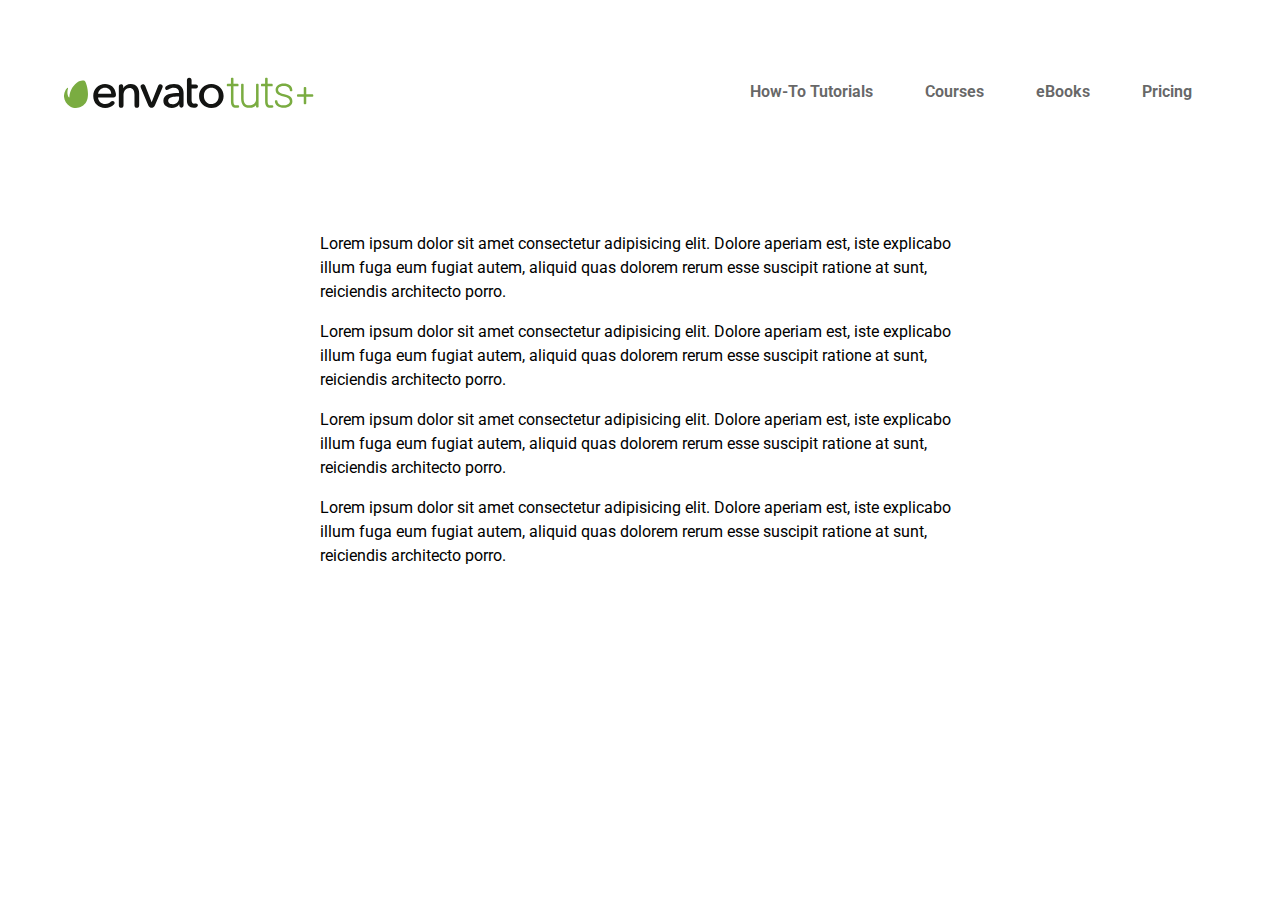
<file: pattern 1/index.html>
<!doctype html>

<html lang="en">
<head>
    <meta charset="utf-8">
    <meta http-equiv="x-ua-compatible" content="ie=edge">

    <title>Practical CSS: Desktop to mobile navigation patterns - Pattern 1</title>
    <meta name="viewport" content="width=device-width, initial-scale=1">

    <link href="https://fonts.googleapis.com/css?family=Roboto:400,700" rel="stylesheet">
    <link rel="stylesheet" href="css/styles.css">
</head>

<body>
    <header class="navbar">
        <a href="index.html" class="logo"><img src="img/logo-tutsplus.svg" alt="Logo Envato Tuts+"></a>

        <nav class="menu">
            <ul>
                <li><a href="#">How-To Tutorials</a></li>
                <li><a href="#">Courses</a></li>
                <li><a href="#">eBooks</a></li>
                <li><a href="#">Pricing</a></li>
            </ul>
        </nav>

        <a href="#" class="menu-button">
            <span></span>
            <span></span>
            <span></span>
            <span></span>
        </a>
    </header>

    <div class="mobile-menu-container">
        <nav>
            <ul>
                <li><a href="#">How-To Tutorials</a></li>
                <li><a href="#">Courses</a></li>
                <li><a href="#">eBooks</a></li>
                <li><a href="#">Pricing</a></li>
            </ul>
        </nav>
    </div>

    <main>
        <div class="content">
            <p>Lorem ipsum dolor sit amet consectetur adipisicing elit. Dolore aperiam est, iste explicabo illum fuga eum fugiat autem, aliquid quas dolorem rerum esse suscipit ratione at sunt, reiciendis architecto porro.</p>
            <p>Lorem ipsum dolor sit amet consectetur adipisicing elit. Dolore aperiam est, iste explicabo illum fuga eum fugiat autem, aliquid quas dolorem rerum esse suscipit ratione at sunt, reiciendis architecto porro.</p>
            <p>Lorem ipsum dolor sit amet consectetur adipisicing elit. Dolore aperiam est, iste explicabo illum fuga eum fugiat autem, aliquid quas dolorem rerum esse suscipit ratione at sunt, reiciendis architecto porro.</p>
            <p>Lorem ipsum dolor sit amet consectetur adipisicing elit. Dolore aperiam est, iste explicabo illum fuga eum fugiat autem, aliquid quas dolorem rerum esse suscipit ratione at sunt, reiciendis architecto porro.</p>
        </div>
    </main>

    <script src="../bower_components/jquery/dist/jquery.min.js"></script>
    <script src="js/app.js"></script>
</body>
</html>
</file>
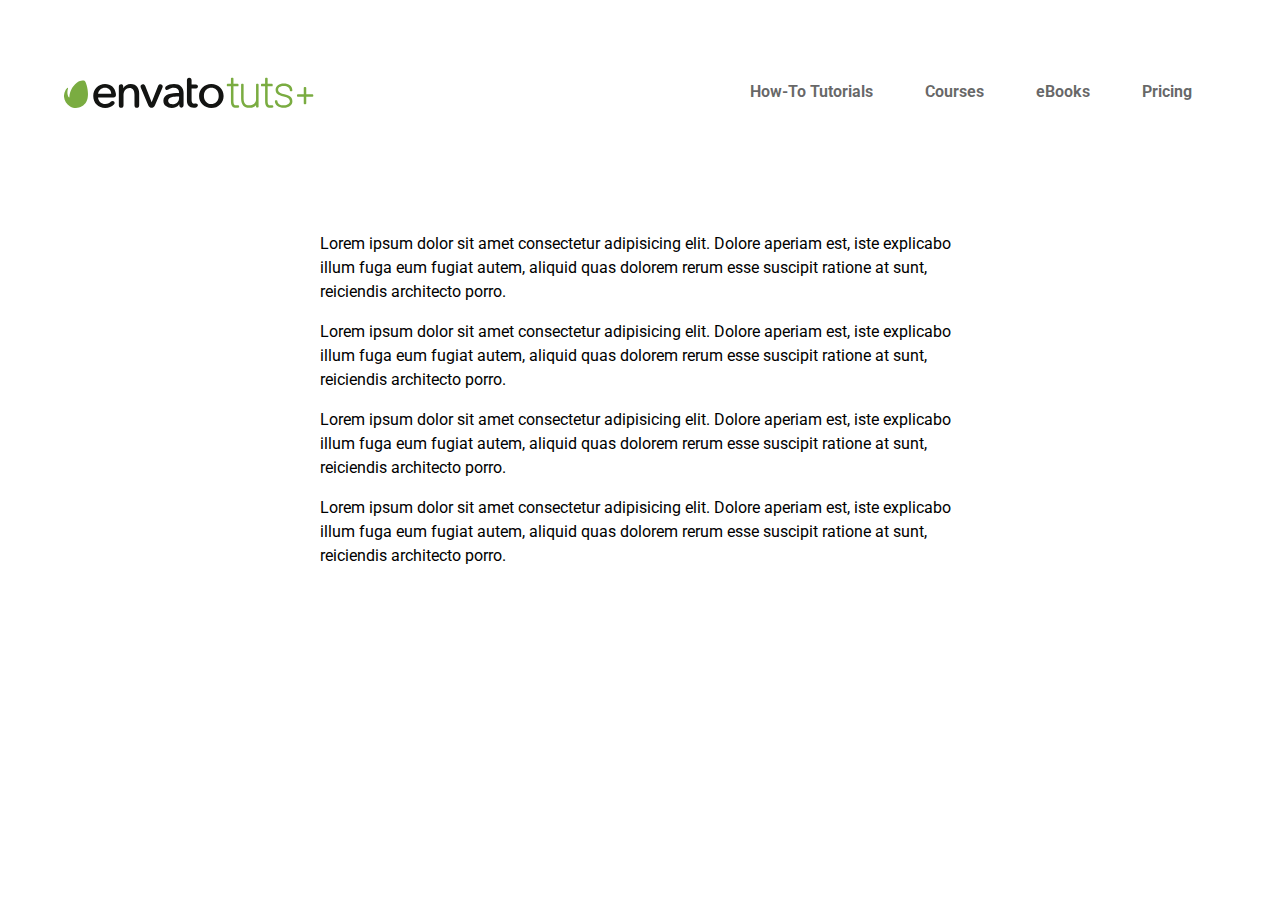
<file: pattern 2/index.html>
<!doctype html>

<html lang="en">
<head>
    <meta charset="utf-8">
    <meta http-equiv="x-ua-compatible" content="ie=edge">

    <title>Practical CSS: Desktop to mobile navigation patterns - Pattern 2</title>
    <meta name="viewport" content="width=device-width, initial-scale=1">

    <link href="https://fonts.googleapis.com/css?family=Roboto:400,700" rel="stylesheet">
    <link rel="stylesheet" href="css/styles.css">
</head>

<body>
    <header class="navbar">
        <a href="index.html" class="logo"><img src="img/logo-tutsplus.svg" alt="Logo Envato Tuts+"></a>

        <nav class="menu">
            <ul>
                <li><a href="#">How-To Tutorials</a></li>
                <li><a href="#">Courses</a></li>
                <li><a href="#">eBooks</a></li>
                <li><a href="#">Pricing</a></li>
            </ul>
        </nav>

        <a href="#" class="menu-button">
            <span></span>
            <span></span>
            <span></span>
            <span></span>
        </a>
    </header>

    <div class="overlay-navigation">
         <a href="#" class="menu-button in-overlay active">
            <span></span>
            <span></span>
            <span></span>
            <span></span>
        </a>

        <nav>
            <ul>
                <li><a href="#">How-To Tutorials</a></li>
                <li><a href="#">Courses</a></li>
                <li><a href="#">eBooks</a></li>
                <li><a href="#">Pricing</a></li>
            </ul>
        </nav>
    </div>

    <main>
        <div class="content">
            <p>Lorem ipsum dolor sit amet consectetur adipisicing elit. Dolore aperiam est, iste explicabo illum fuga eum fugiat autem, aliquid quas dolorem rerum esse suscipit ratione at sunt, reiciendis architecto porro.</p>
            <p>Lorem ipsum dolor sit amet consectetur adipisicing elit. Dolore aperiam est, iste explicabo illum fuga eum fugiat autem, aliquid quas dolorem rerum esse suscipit ratione at sunt, reiciendis architecto porro.</p>
            <p>Lorem ipsum dolor sit amet consectetur adipisicing elit. Dolore aperiam est, iste explicabo illum fuga eum fugiat autem, aliquid quas dolorem rerum esse suscipit ratione at sunt, reiciendis architecto porro.</p>
            <p>Lorem ipsum dolor sit amet consectetur adipisicing elit. Dolore aperiam est, iste explicabo illum fuga eum fugiat autem, aliquid quas dolorem rerum esse suscipit ratione at sunt, reiciendis architecto porro.</p>
        </div>
    </main>

    <script src="../bower_components/jquery/dist/jquery.min.js"></script>
    <script src="js/app.js"></script>
</body>
</html>
</file>
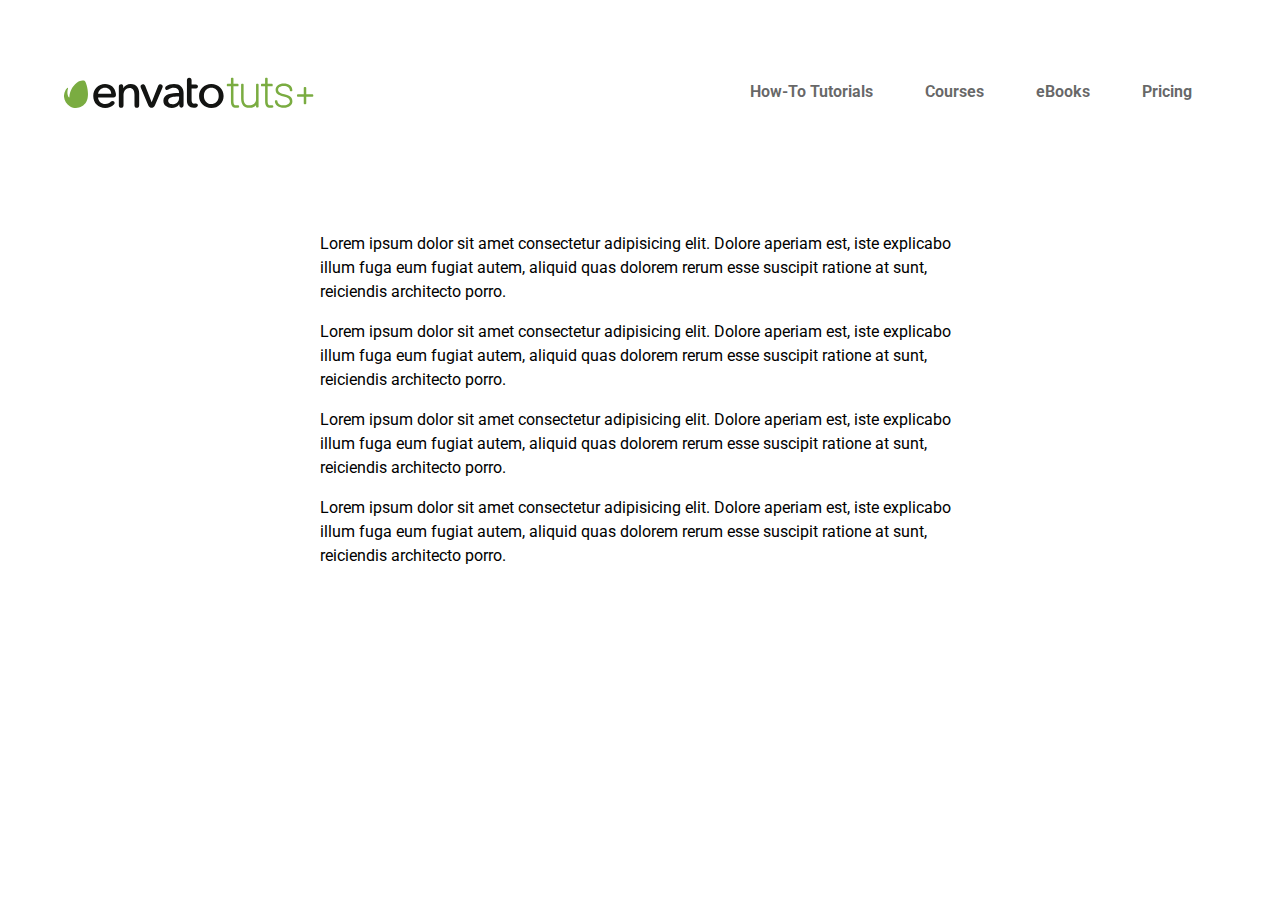
<file: pattern 3/index.html>
<!doctype html>

<html lang="en">
<head>
    <meta charset="utf-8">
    <meta http-equiv="x-ua-compatible" content="ie=edge">

    <title>Practical CSS: Desktop to mobile navigation patterns - Pattern 3</title>
    <meta name="viewport" content="width=device-width, initial-scale=1">

    <link href="https://fonts.googleapis.com/css?family=Roboto:400,700" rel="stylesheet">
    <link rel="stylesheet" href="css/styles.css">
</head>

<body>
    <header class="navbar">
        <a href="index.html" class="logo"><img src="img/logo-tutsplus.svg" alt="Logo Envato Tuts+"></a>

        <nav class="menu">
            <ul>
                <li><a href="#">How-To Tutorials</a></li>
                <li><a href="#">Courses</a></li>
                <li><a href="#">eBooks</a></li>
                <li><a href="#">Pricing</a></li>
            </ul>
        </nav>

        <a href="#" class="menu-button">
            <span></span>
            <span></span>
            <span></span>
            <span></span>
        </a>
    </header>

    <div class="mobile-menu">
         <a href="#" class="menu-button in-mobile active">
            <span></span>
            <span></span>
            <span></span>
            <span></span>
        </a>

        <h6>Categories</h6>

        <nav>
            <ul>
                <li><a href="#">Design & Illustration</a></li>
                <li><a href="#">Code</a></li>
                <li><a href="#">Web Design</a></li>
                <li><a href="#">Photo & Video</a></li>
                <li><a href="#">Business</a></li>
                <li><a href="#">Music & Audio</a></li>
                <li><a href="#">3D & Motion Graphics</a></li>
            </ul>
        </nav>

        <hr>

        <h6>Main Navigation</h6>

        <nav>
            <ul>
                <li><a href="#">How-To Tutorials</a></li>
                <li><a href="#">Courses</a></li>
                <li><a href="#">eBooks</a></li>
                <li><a href="#">Pricing</a></li>
            </ul>
        </nav>
    </div>

    <main>
        <div class="content">
            <p>Lorem ipsum dolor sit amet consectetur adipisicing elit. Dolore aperiam est, iste explicabo illum fuga eum fugiat autem, aliquid quas dolorem rerum esse suscipit ratione at sunt, reiciendis architecto porro.</p>
            <p>Lorem ipsum dolor sit amet consectetur adipisicing elit. Dolore aperiam est, iste explicabo illum fuga eum fugiat autem, aliquid quas dolorem rerum esse suscipit ratione at sunt, reiciendis architecto porro.</p>
            <p>Lorem ipsum dolor sit amet consectetur adipisicing elit. Dolore aperiam est, iste explicabo illum fuga eum fugiat autem, aliquid quas dolorem rerum esse suscipit ratione at sunt, reiciendis architecto porro.</p>
            <p>Lorem ipsum dolor sit amet consectetur adipisicing elit. Dolore aperiam est, iste explicabo illum fuga eum fugiat autem, aliquid quas dolorem rerum esse suscipit ratione at sunt, reiciendis architecto porro.</p>
        </div>
    </main>

    <script src="../bower_components/jquery/dist/jquery.min.js"></script>
    <script src="js/app.js"></script>
</body>
</html>
</file>
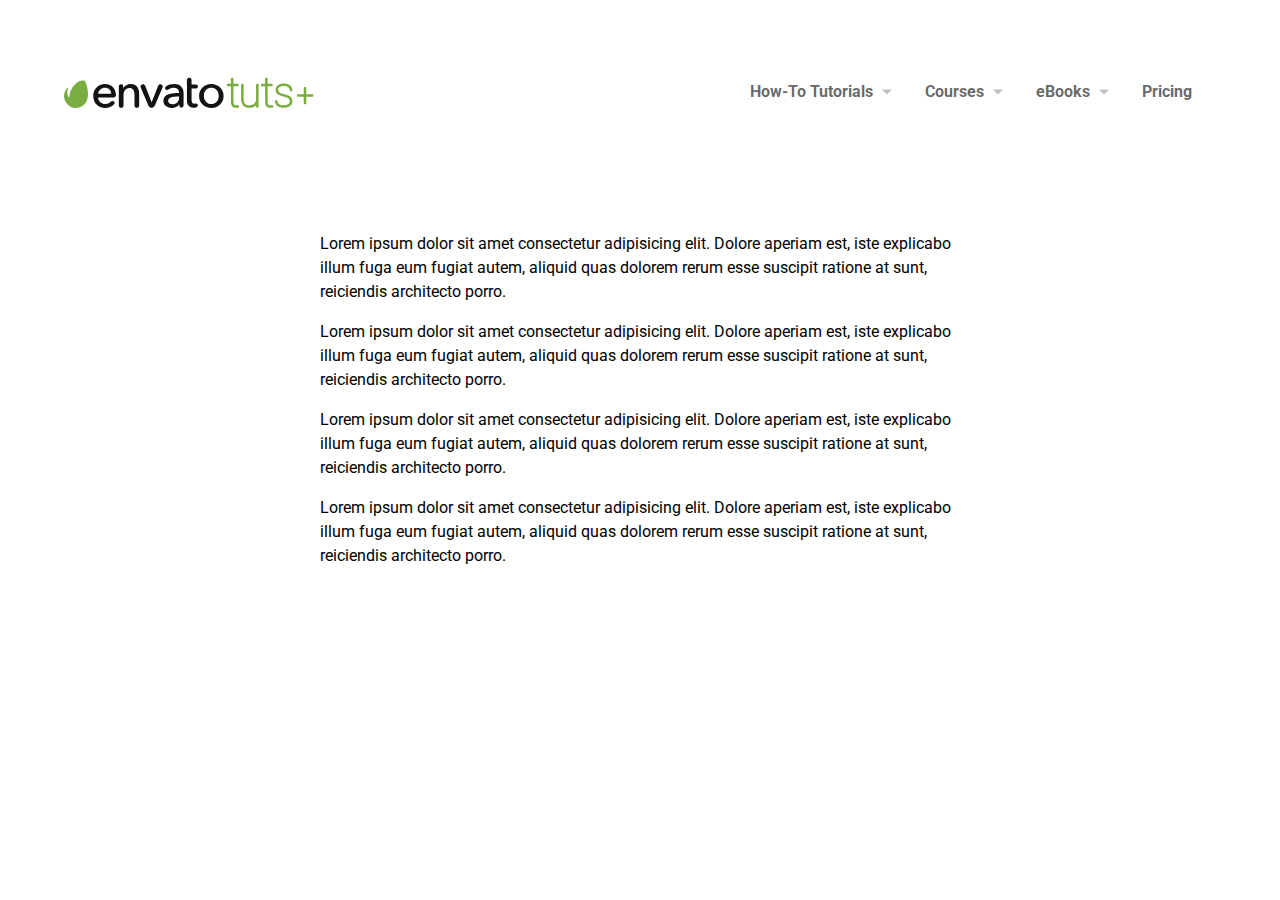
<file: pattern 4/index.html>
<!doctype html>

<html lang="en">
<head>
    <meta charset="utf-8">
    <meta http-equiv="x-ua-compatible" content="ie=edge">

    <title>Practical CSS: Desktop to mobile navigation patterns - Pattern 4</title>
    <meta name="viewport" content="width=device-width, initial-scale=1">

    <link href="https://fonts.googleapis.com/css?family=Roboto:400,700" rel="stylesheet">
    <link rel="stylesheet" href="css/styles.css">
</head>

<body>
    <header class="navbar">
        <a href="index.html" class="logo"><img src="img/logo-tutsplus.svg" alt="Logo Envato Tuts+"></a>

        <nav class="menu">
            <ul>
                <li class="has-submenu">
                    <a href="#">How-To Tutorials</a>
                    <ul>
                        <li class="has-submenu">
                            <a href="#">Design & Illustration</a>
                            <ul>
                                <li><a href="#">Adobe Photoshop</a></li>
                                <li><a href="#">Adobe Illustrator</a></li>
                                <li><a href="#">Inspiration</a></li>
                            </ul>
                        </li>
                        <li class="has-submenu">
                            <a href="#">Code</a>
                            <ul>
                                <li><a href="#">Web Development</a></li>
                                <li><a href="#">WordPress</a></li>
                                <li><a href="#">JavaScript</a></li>
                                <li><a href="#">CMS</a></li>
                            </ul>
                        </li>
                        <li class="has-submenu">
                            <a href="#">Web Design</a>
                            <ul>
                                <li><a href="#">CSS</a></li>
                                <li><a href="#">HTML</a></li>
                                <li><a href="#">Adobe Photoshop</a></li>
                                <li><a href="#">JavaScript</a></li>
                            </ul>
                        </li>
                        <li class="has-submenu">
                            <a href="#">Photo & Video</a>
                            <ul>
                                <li><a href="#">Shooting</a></li>
                                <li><a href="#">Post-Processing</a></li>
                                <li><a href="#">Photo Critique</a></li>
                                <li><a href="#">How-To</a></li>
                                <li><a href="#">Lighting</a></li>
                            </ul>
                        </li>
                    </ul>
                </li>
                <li class="has-submenu">
                    <a href="#">Courses</a>
                    <ul>
                        <li><a href="#">Design & Illustration</a></li>
                        <li><a href="#">Code</a></li>
                        <li><a href="#">Web Design</a></li>
                        <li><a href="#">Photo & Video</a></li>
                        <li><a href="#">Business</a></li>
                        <li><a href="#">Music & Audio</a></li>
                    </ul>
                </li>
                <li class="has-submenu">
                    <a href="#">eBooks</a>
                    <ul>
                        <li><a href="#">Design & Illustration</a></li>
                        <li><a href="#">Code</a></li>
                        <li><a href="#">Web Design</a></li>
                        <li><a href="#">Photo & Video</a></li>
                        <li><a href="#">Business</a></li>
                        <li><a href="#">Music & Audio</a></li>
                    </ul>
                </li>
                <li><a href="#">Pricing</a></li>
            </ul>
        </nav>

        <a href="#" class="menu-button">
            <span></span>
            <span></span>
            <span></span>
            <span></span>
        </a>
    </header>

    <div class="dark-overlay"></div>

    <div class="mobile-menu">
         <a href="#" class="menu-button in-mobile active">
            <span></span>
            <span></span>
            <span></span>
            <span></span>
        </a>

        <nav class="mobile-navigation">
            <ul>
                <li class="has-submenu">
                    <a href="#">How-To Tutorials</a>
                    <ul>
                        <li class="has-submenu">
                            <a href="#">Design & Illustration</a>
                            <ul>
                                <li><a href="#">Adobe Photoshop</a></li>
                                <li><a href="#">Adobe Illustrator</a></li>
                                <li><a href="#">Inspiration</a></li>
                            </ul>
                        </li>
                        <li class="has-submenu">
                            <a href="#">Code</a>
                            <ul>
                                <li><a href="#">Web Development</a></li>
                                <li><a href="#">WordPress</a></li>
                                <li><a href="#">JavaScript</a></li>
                                <li><a href="#">CMS</a></li>
                            </ul>
                        </li>
                        <li class="has-submenu">
                            <a href="#">Web Design</a>
                            <ul>
                                <li><a href="#">CSS</a></li>
                                <li><a href="#">HTML</a></li>
                                <li><a href="#">Adobe Photoshop</a></li>
                                <li><a href="#">JavaScript</a></li>
                            </ul>
                        </li>
                        <li class="has-submenu">
                            <a href="#">Photo & Video</a>
                            <ul>
                                <li><a href="#">Shooting</a></li>
                                <li><a href="#">Post-Processing</a></li>
                                <li><a href="#">Photo Critique</a></li>
                                <li><a href="#">How-To</a></li>
                                <li><a href="#">Lighting</a></li>
                            </ul>
                        </li>
                    </ul>
                </li>
                <li class="has-submenu">
                    <a href="#">Courses</a>
                    <ul>
                        <li><a href="#">Design & Illustration</a></li>
                        <li><a href="#">Code</a></li>
                        <li><a href="#">Web Design</a></li>
                        <li><a href="#">Photo & Video</a></li>
                        <li><a href="#">Business</a></li>
                        <li><a href="#">Music & Audio</a></li>
                    </ul>
                </li>
                <li class="has-submenu">
                    <a href="#">eBooks</a>
                    <ul>
                        <li><a href="#">Design & Illustration</a></li>
                        <li><a href="#">Code</a></li>
                        <li><a href="#">Web Design</a></li>
                        <li><a href="#">Photo & Video</a></li>
                        <li><a href="#">Business</a></li>
                        <li><a href="#">Music & Audio</a></li>
                    </ul>
                </li>
                <li><a href="#">Pricing</a></li>
            </ul>
        </nav>
    </div>

    <main>
        <div class="content">
            <p>Lorem ipsum dolor sit amet consectetur adipisicing elit. Dolore aperiam est, iste explicabo illum fuga eum fugiat autem, aliquid quas dolorem rerum esse suscipit ratione at sunt, reiciendis architecto porro.</p>
            <p>Lorem ipsum dolor sit amet consectetur adipisicing elit. Dolore aperiam est, iste explicabo illum fuga eum fugiat autem, aliquid quas dolorem rerum esse suscipit ratione at sunt, reiciendis architecto porro.</p>
            <p>Lorem ipsum dolor sit amet consectetur adipisicing elit. Dolore aperiam est, iste explicabo illum fuga eum fugiat autem, aliquid quas dolorem rerum esse suscipit ratione at sunt, reiciendis architecto porro.</p>
            <p>Lorem ipsum dolor sit amet consectetur adipisicing elit. Dolore aperiam est, iste explicabo illum fuga eum fugiat autem, aliquid quas dolorem rerum esse suscipit ratione at sunt, reiciendis architecto porro.</p>
        </div>
    </main>

    <script src="../bower_components/jquery/dist/jquery.min.js"></script>
    <script src="js/app.js"></script>
</body>
</html>
</file>
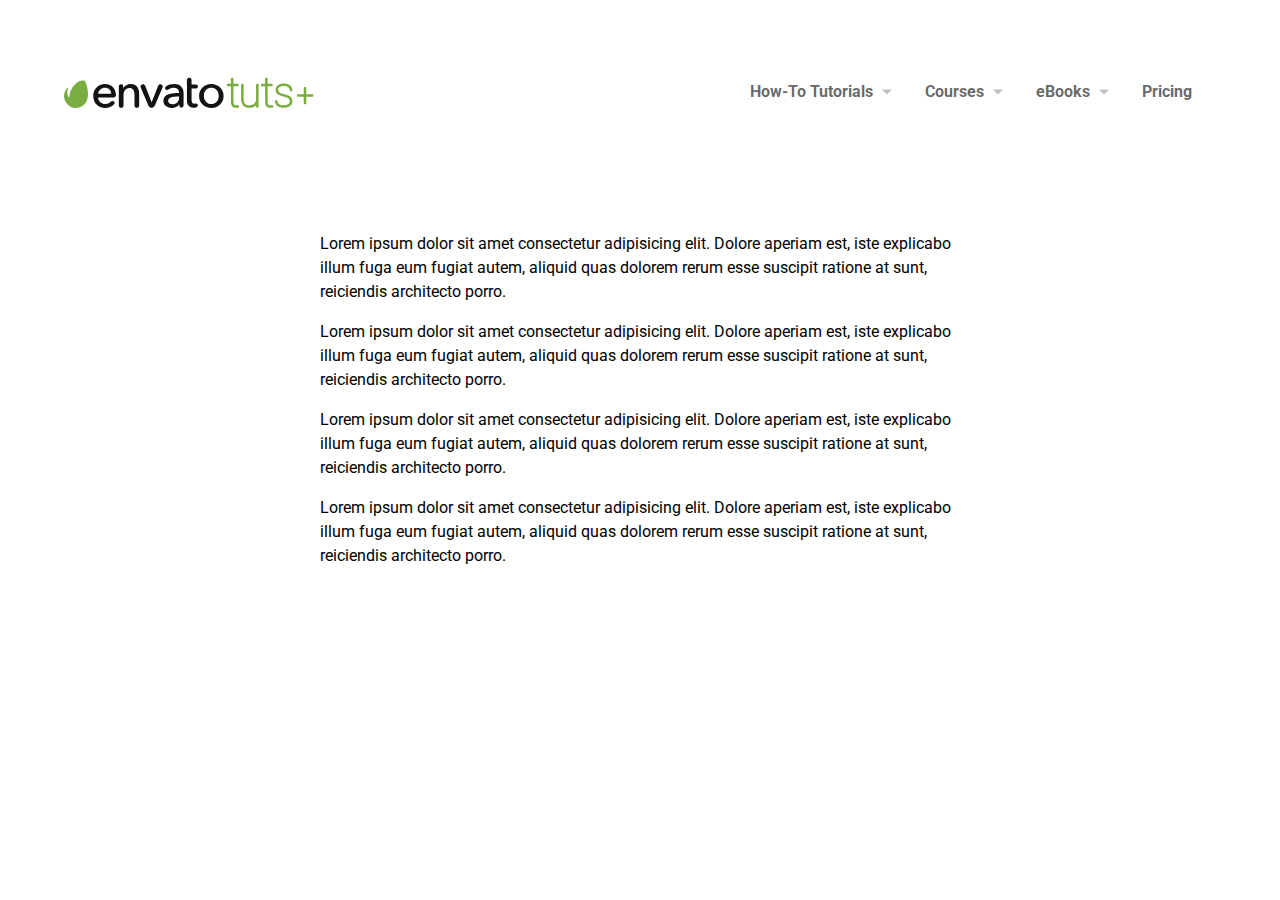
<file: pattern 5/index.html>
<!doctype html>

<html lang="en">
<head>
    <meta charset="utf-8">
    <meta http-equiv="x-ua-compatible" content="ie=edge">

    <title>Practical CSS: Desktop to mobile navigation patterns - Pattern 5</title>
    <meta name="viewport" content="width=device-width, initial-scale=1">

    <link href="https://fonts.googleapis.com/css?family=Roboto:400,700" rel="stylesheet">
    <link rel="stylesheet" href="css/styles.css">
</head>

<body>
    <div class="offcanvas">
        <a href="#" class="menu-button in-mobile active">
            <span></span>
            <span></span>
            <span></span>
            <span></span>
        </a>

        <nav>
            <ul>
                <li class="has-submenu">
                    <a href="#">How-To Tutorials</a>
                    <ul>
                        <li class="has-submenu">
                            <a href="#">Design & Illustration</a>
                            <ul>
                                <li><a href="#">Adobe Photoshop</a></li>
                                <li><a href="#">Adobe Illustrator</a></li>
                                <li><a href="#">Inspiration</a></li>
                            </ul>
                        </li>
                        <li class="has-submenu">
                            <a href="#">Code</a>
                            <ul>
                                <li><a href="#">Web Development</a></li>
                                <li><a href="#">WordPress</a></li>
                                <li><a href="#">JavaScript</a></li>
                                <li><a href="#">CMS</a></li>
                            </ul>
                        </li>
                        <li class="has-submenu">
                            <a href="#">Web Design</a>
                            <ul>
                                <li><a href="#">CSS</a></li>
                                <li><a href="#">HTML</a></li>
                                <li><a href="#">Adobe Photoshop</a></li>
                                <li><a href="#">JavaScript</a></li>
                            </ul>
                        </li>
                        <li class="has-submenu">
                            <a href="#">Photo & Video</a>
                            <ul>
                                <li><a href="#">Shooting</a></li>
                                <li><a href="#">Post-Processing</a></li>
                                <li><a href="#">Photo Critique</a></li>
                                <li><a href="#">How-To</a></li>
                                <li><a href="#">Lighting</a></li>
                            </ul>
                        </li>
                    </ul>
                </li>
                <li class="has-submenu">
                    <a href="#">Courses</a>
                    <ul>
                        <li><a href="#">Design & Illustration</a></li>
                        <li><a href="#">Code</a></li>
                        <li><a href="#">Web Design</a></li>
                        <li><a href="#">Photo & Video</a></li>
                        <li><a href="#">Business</a></li>
                        <li><a href="#">Music & Audio</a></li>
                    </ul>
                </li>
                <li class="has-submenu">
                    <a href="#">eBooks</a>
                    <ul>
                        <li><a href="#">Design & Illustration</a></li>
                        <li><a href="#">Code</a></li>
                        <li><a href="#">Web Design</a></li>
                        <li><a href="#">Photo & Video</a></li>
                        <li><a href="#">Business</a></li>
                        <li><a href="#">Music & Audio</a></li>
                    </ul>
                </li>
                <li><a href="#">Pricing</a></li>
            </ul>
        </nav>
    </div> <!-- end .offcanvas -->

    <div class="main-content">
        <header class="navbar">
            <a href="#" class="menu-button">
                <span></span>
                <span></span>
                <span></span>
                <span></span>
            </a>

            <a href="index.html" class="logo"><img src="img/logo-tutsplus.svg" alt="Logo Envato Tuts+"></a>

            <nav class="menu">
                <ul>
                    <li class="has-submenu">
                        <a href="#">How-To Tutorials</a>
                        <ul>
                            <li class="has-submenu">
                                <a href="#">Design & Illustration</a>
                                <ul>
                                    <li><a href="#">Adobe Photoshop</a></li>
                                    <li><a href="#">Adobe Illustrator</a></li>
                                    <li><a href="#">Inspiration</a></li>
                                </ul>
                            </li>
                            <li class="has-submenu">
                                <a href="#">Code</a>
                                <ul>
                                    <li><a href="#">Web Development</a></li>
                                    <li><a href="#">WordPress</a></li>
                                    <li><a href="#">JavaScript</a></li>
                                    <li><a href="#">CMS</a></li>
                                </ul>
                            </li>
                            <li class="has-submenu">
                                <a href="#">Web Design</a>
                                <ul>
                                    <li><a href="#">CSS</a></li>
                                    <li><a href="#">HTML</a></li>
                                    <li><a href="#">Adobe Photoshop</a></li>
                                    <li><a href="#">JavaScript</a></li>
                                </ul>
                            </li>
                            <li class="has-submenu">
                                <a href="#">Photo & Video</a>
                                <ul>
                                    <li><a href="#">Shooting</a></li>
                                    <li><a href="#">Post-Processing</a></li>
                                    <li><a href="#">Photo Critique</a></li>
                                    <li><a href="#">How-To</a></li>
                                    <li><a href="#">Lighting</a></li>
                                </ul>
                            </li>
                        </ul>
                    </li>
                    <li class="has-submenu">
                        <a href="#">Courses</a>
                        <ul>
                            <li><a href="#">Design & Illustration</a></li>
                            <li><a href="#">Code</a></li>
                            <li><a href="#">Web Design</a></li>
                            <li><a href="#">Photo & Video</a></li>
                            <li><a href="#">Business</a></li>
                            <li><a href="#">Music & Audio</a></li>
                        </ul>
                    </li>
                    <li class="has-submenu">
                        <a href="#">eBooks</a>
                        <ul>
                            <li><a href="#">Design & Illustration</a></li>
                            <li><a href="#">Code</a></li>
                            <li><a href="#">Web Design</a></li>
                            <li><a href="#">Photo & Video</a></li>
                            <li><a href="#">Business</a></li>
                            <li><a href="#">Music & Audio</a></li>
                        </ul>
                    </li>
                    <li><a href="#">Pricing</a></li>
                </ul>
            </nav>
        </header>

        <div class="dark-overlay"></div>

        <main>
            <div class="content">
                <p>Lorem ipsum dolor sit amet consectetur adipisicing elit. Dolore aperiam est, iste explicabo illum fuga eum fugiat autem, aliquid quas dolorem rerum esse suscipit ratione at sunt, reiciendis architecto porro.</p>
                <p>Lorem ipsum dolor sit amet consectetur adipisicing elit. Dolore aperiam est, iste explicabo illum fuga eum fugiat autem, aliquid quas dolorem rerum esse suscipit ratione at sunt, reiciendis architecto porro.</p>
                <p>Lorem ipsum dolor sit amet consectetur adipisicing elit. Dolore aperiam est, iste explicabo illum fuga eum fugiat autem, aliquid quas dolorem rerum esse suscipit ratione at sunt, reiciendis architecto porro.</p>
                <p>Lorem ipsum dolor sit amet consectetur adipisicing elit. Dolore aperiam est, iste explicabo illum fuga eum fugiat autem, aliquid quas dolorem rerum esse suscipit ratione at sunt, reiciendis architecto porro.</p>
            </div>
        </main>
    </div> <!-- end .main-content -->

    <script src="../bower_components/jquery/dist/jquery.min.js"></script>
    <script src="js/app.js"></script>
</body>
</html>
</file>
<file: pattern 1/css/styles.css>
/** ---------------------------------------------------------------------------
 * Reset.
 * ------------------------------------------------------------------------- */

* {
    box-sizing: border-box;
}

body {
    margin: 0;
    padding: 0;
    font: 16px/1.5 'Roboto', Arial, sans-serif;
}





/** ---------------------------------------------------------------------------
 * Navbar.
 * ------------------------------------------------------------------------- */

.navbar {
    padding: 4rem;
    display: flex;
    justify-content: space-between;
    align-items: center;
}

    .navbar a {
        text-decoration: none;
        color: rgba(0, 0, 0, .60);
        transition: color 200ms ease-in;
    }

        .navbar li:hover > a {
            color: rgba(0, 0, 0, .85);
        }

.logo img {
    /* Get rid of the bottom whitespace present on inline elements. */
    display: block;
    max-height: 3.5rem;
}

.menu ul {
    list-style: none;
    padding: 0;
    margin: 0;
}

.menu li {
    position: relative;
}

/* 1st level. */
.menu > ul > li {
    display: inline-block;
}

    .menu > ul > li > a {
        display: inline-block;
        padding: 1rem 1.5rem;
        font-weight: bold;
    }

/* 2nd level. */
.menu li ul {
    opacity: 0;
    visibility: hidden;
    position: absolute;
    top: 100%;
    left: 0;
    width: 15rem;
    padding: 1.5rem 0;
    background: #F3F5F6;
    transition: all 200ms ease;
    z-index: 10000;
    border-radius: 5px;
}
        
    .menu li:hover > ul {
        opacity: 1;
        visibility: visible;
    }

    .menu li ul a {
        display: block;
        padding: 0.5rem 1.5rem;
    }

/* 3rd level. */
.menu li ul li ul {
    top: -1.5rem;
    left: 100%;
    z-index: 9000;
}

/* Drop-down arrows. */
.menu > ul > li.has-submenu:after,
.menu li ul li.has-submenu:after {
    content: "";
    position: absolute;
    top: 50%;
    transform: translateY(-50%);
    width: 0;
    height: 0;
}

/* 1st level arrows. */
.menu > ul > li.has-submenu:after {
    right: 5px;
    border-left: 5px solid transparent;
    border-right: 5px solid transparent;
    border-top: 5px solid rgba(0, 0, 0, .25);
}

/* 2nd level arrows. */
.menu li ul li.has-submenu:after {
    right: 1.5rem;
    border-top: 5px solid transparent;
    border-bottom: 5px solid transparent;
    border-left: 5px solid rgba(0, 0, 0, .25);
}





/** ---------------------------------------------------------------------------
 * Content.
 * ------------------------------------------------------------------------- */

.content {
    width: 50%;
    margin: 0 auto;
    padding: 2rem 0;
}





/** ---------------------------------------------------------------------------
 * Menu button.
 * ------------------------------------------------------------------------- */

.menu-button {
    display: none;
	transition: .3s ease-in-out;
	width: 35px;
	height: 24px;
    position: relative;
}

    .menu-button span {
        position: absolute;
		height: 4px;
		border-radius: 10px;
		width: 100%;
		background-color: #3D4146;
		top: 0;
		transition: transform .2s ease-in-out, opacity .2s ease-in-out;        
    }

        .menu-button span:nth-child(1) {
			top: 0px;
		}

		.menu-button span:nth-child(2),
		.menu-button span:nth-child(3) {
			top: 10px;
		}

		.menu-button span:nth-child(4) {
			top: 20px;
		}

            .menu-button.active span:nth-child(1),
            .menu-button.active span:nth-child(4) {
                opacity: 0;
            }

            .menu-button.active span:nth-child(2) {
                transform: rotate(45deg);
            }

            .menu-button.active span:nth-child(3) {
                transform: rotate(-45deg);
            }





/** ---------------------------------------------------------------------------
 * Desktop to mobile.
 * ------------------------------------------------------------------------- */

/* Mobile menu. */
.mobile-menu-container {
    display: none;
    background-color: #3D4146;
    text-align: center;
}

    .mobile-menu-container ul {
        list-style-type: none;
        padding: 0;
        margin: 0;
    }

    .mobile-menu-container a {
        color: #fff;
        display: block;
        padding: .75rem 0;
        text-decoration: none;
        border-bottom: 1px solid rgba(255, 255, 255, .2);
    }

        .mobile-menu-container a:hover {
            background-color: rgb(46, 49, 53);
        }

@media screen and (max-width: 900px) {
    .menu {
        display: none;
    }

    .menu-button {
        display: inline-block;
    }
}
</file>
<file: pattern 2/css/styles.css>
/** ---------------------------------------------------------------------------
 * Reset.
 * ------------------------------------------------------------------------- */

* {
    box-sizing: border-box;
}

body {
    margin: 0;
    padding: 0;
    font: 16px/1.5 'Roboto', Arial, sans-serif;
}





/** ---------------------------------------------------------------------------
 * Navbar.
 * ------------------------------------------------------------------------- */

.navbar {
    padding: 4rem;
    display: flex;
    justify-content: space-between;
    align-items: center;
}

    .navbar a {
        text-decoration: none;
        color: rgba(0, 0, 0, .60);
        transition: color 200ms ease-in;
    }

        .navbar li:hover > a {
            color: rgba(0, 0, 0, .85);
        }

.logo img {
    /* Get rid of the bottom whitespace present on inline elements. */
    display: block;
    max-height: 3.5rem;
}

.menu ul {
    list-style: none;
    padding: 0;
    margin: 0;
}

.menu li {
    position: relative;
}

/* 1st level. */
.menu > ul > li {
    display: inline-block;
}

    .menu > ul > li > a {
        display: inline-block;
        padding: 1rem 1.5rem;
        font-weight: bold;
    }

/* 2nd level. */
.menu li ul {
    opacity: 0;
    visibility: hidden;
    position: absolute;
    top: 100%;
    left: 0;
    width: 15rem;
    padding: 1.5rem 0;
    background: #F3F5F6;
    transition: all 200ms ease;
    z-index: 10000;
    border-radius: 5px;
}
        
    .menu li:hover > ul {
        opacity: 1;
        visibility: visible;
    }

    .menu li ul a {
        display: block;
        padding: 0.5rem 1.5rem;
    }

/* 3rd level. */
.menu li ul li ul {
    top: -1.5rem;
    left: 100%;
    z-index: 9000;
}

/* Drop-down arrows. */
.menu > ul > li.has-submenu:after,
.menu li ul li.has-submenu:after {
    content: "";
    position: absolute;
    top: 50%;
    transform: translateY(-50%);
    width: 0;
    height: 0;
}

/* 1st level arrows. */
.menu > ul > li.has-submenu:after {
    right: 5px;
    border-left: 5px solid transparent;
    border-right: 5px solid transparent;
    border-top: 5px solid rgba(0, 0, 0, .25);
}

/* 2nd level arrows. */
.menu li ul li.has-submenu:after {
    right: 1.5rem;
    border-top: 5px solid transparent;
    border-bottom: 5px solid transparent;
    border-left: 5px solid rgba(0, 0, 0, .25);
}





/** ---------------------------------------------------------------------------
 * Content.
 * ------------------------------------------------------------------------- */

.content {
    width: 50%;
    margin: 0 auto;
    padding: 2rem 0;
}





/** ---------------------------------------------------------------------------
 * Menu button.
 * ------------------------------------------------------------------------- */

.menu-button {
    display: none;
	transition: .3s ease-in-out;
	width: 35px;
	height: 24px;
    position: relative;
}

    .menu-button.in-overlay {        
        position: absolute;
        top: 4rem;
        right: 4rem;
    }

    .menu-button span {
        position: absolute;
		height: 4px;
		border-radius: 10px;
		width: 100%;
		background-color: #3D4146;
		top: 0;
		transition: transform .2s ease-in-out, opacity .2s ease-in-out;        
    }

        .menu-button.active span {
            background-color: #fff;
        }

        .menu-button span:nth-child(1) {
			top: 0px;
		}

		.menu-button span:nth-child(2),
		.menu-button span:nth-child(3) {
			top: 10px;
		}

		.menu-button span:nth-child(4) {
			top: 20px;
		}

            .menu-button.active span:nth-child(1),
            .menu-button.active span:nth-child(4) {
                opacity: 0;
            }

            .menu-button.active span:nth-child(2) {
                transform: rotate(45deg);
            }

            .menu-button.active span:nth-child(3) {
                transform: rotate(-45deg);
            }





/** ---------------------------------------------------------------------------
 * Desktop to mobile.
 * ------------------------------------------------------------------------- */

/* Overlay navigation. */
.overlay-navigation {
    display: none;
    background-color: #1288fc;
    text-align: center;

	position: fixed;
	top: 0;
	left: 0;
	width: 100%;
	height: 0%;
	opacity: 0;
	visibility: hidden;
	transition: opacity .3s, visibility .3s, height .3s;
	display: flex;
	align-items: center;
	justify-content: center;
}

    .overlay-navigation.visible {
        opacity: 1;
        visibility: visible;
        height: 100%;
    }


    .overlay-navigation ul {
        list-style-type: none;
        padding: 0;
        margin: 0;
    }

    .overlay-navigation a {
        color: #fff;
        display: block;
        padding: .75rem 0;
        text-decoration: none;
    }

        .overlay-navigation a:hover {
            text-decoration: underline;
        }

@media screen and (max-width: 900px) {
    .menu {
        display: none;
    }

    .menu-button {
        display: inline-block;
    }
}
</file>
<file: pattern 3/css/styles.css>
/** ---------------------------------------------------------------------------
 * Reset.
 * ------------------------------------------------------------------------- */

* {
    box-sizing: border-box;
}

body {
    margin: 0;
    padding: 0;
    font: 16px/1.5 'Roboto', Arial, sans-serif;
}





/** ---------------------------------------------------------------------------
 * Navbar.
 * ------------------------------------------------------------------------- */

.navbar {
    padding: 4rem;
    display: flex;
    justify-content: space-between;
    align-items: center;
}

    .navbar a {
        text-decoration: none;
        color: rgba(0, 0, 0, .60);
        transition: color 200ms ease-in;
    }

        .navbar li:hover > a {
            color: rgba(0, 0, 0, .85);
        }

.logo img {
    /* Get rid of the bottom whitespace present on inline elements. */
    display: block;
    max-height: 3.5rem;
}

.menu ul {
    list-style: none;
    padding: 0;
    margin: 0;
}

.menu li {
    position: relative;
}

/* 1st level. */
.menu > ul > li {
    display: inline-block;
}

    .menu > ul > li > a {
        display: inline-block;
        padding: 1rem 1.5rem;
        font-weight: bold;
    }

/* 2nd level. */
.menu li ul {
    opacity: 0;
    visibility: hidden;
    position: absolute;
    top: 100%;
    left: 0;
    width: 15rem;
    padding: 1.5rem 0;
    background: #F3F5F6;
    transition: all 200ms ease;
    z-index: 10000;
    border-radius: 5px;
}
        
    .menu li:hover > ul {
        opacity: 1;
        visibility: visible;
    }

    .menu li ul a {
        display: block;
        padding: 0.5rem 1.5rem;
    }

/* 3rd level. */
.menu li ul li ul {
    top: -1.5rem;
    left: 100%;
    z-index: 9000;
}

/* Drop-down arrows. */
.menu > ul > li.has-submenu:after,
.menu li ul li.has-submenu:after {
    content: "";
    position: absolute;
    top: 50%;
    transform: translateY(-50%);
    width: 0;
    height: 0;
}

/* 1st level arrows. */
.menu > ul > li.has-submenu:after {
    right: 5px;
    border-left: 5px solid transparent;
    border-right: 5px solid transparent;
    border-top: 5px solid rgba(0, 0, 0, .25);
}

/* 2nd level arrows. */
.menu li ul li.has-submenu:after {
    right: 1.5rem;
    border-top: 5px solid transparent;
    border-bottom: 5px solid transparent;
    border-left: 5px solid rgba(0, 0, 0, .25);
}





/** ---------------------------------------------------------------------------
 * Content.
 * ------------------------------------------------------------------------- */

.content {
    width: 50%;
    margin: 0 auto;
    padding: 2rem 0;
}





/** ---------------------------------------------------------------------------
 * Menu button.
 * ------------------------------------------------------------------------- */

.menu-button {
    display: none;
	transition: .3s ease-in-out;
	width: 35px;
	height: 24px;
    position: relative;
}

    .menu-button.in-mobile {        
        position: absolute;
        top: 2rem;
        right: 2rem;
    }

    .menu-button span {
        position: absolute;
		height: 4px;
		border-radius: 10px;
		width: 100%;
		background-color: #3D4146;
		top: 0;
		transition: transform .2s ease-in-out, opacity .2s ease-in-out;        
    }

        .menu-button span:nth-child(1) {
			top: 0px;
		}

		.menu-button span:nth-child(2),
		.menu-button span:nth-child(3) {
			top: 10px;
		}

		.menu-button span:nth-child(4) {
			top: 20px;
		}

            .menu-button.active span:nth-child(1),
            .menu-button.active span:nth-child(4) {
                opacity: 0;
            }

            .menu-button.active span:nth-child(2) {
                transform: rotate(45deg);
            }

            .menu-button.active span:nth-child(3) {
                transform: rotate(-45deg);
            }





/** ---------------------------------------------------------------------------
 * Desktop to mobile.
 * ------------------------------------------------------------------------- */

/* Mobile menu. */
.mobile-menu {
    background-color: #fff;
    padding: 2rem;
	position: absolute;
	top: 2rem;
	left: 2rem;
	width: calc(100% - 4rem);
	opacity: 0;
	visibility: hidden;
	transition: opacity .3s, visibility .3s;
    z-index: 99999;
    box-shadow: 5px 5px 15px 0  rgba(0, 0, 0, .1);
    border: 1px solid rgba(0, 0, 0, .15);
    border-radius: 10px;
}

    .mobile-menu.visible {
        opacity: 1;
        visibility: visible;
    }


    .mobile-menu ul {
        list-style-type: none;
        padding: 0;
        margin: 0;
        overflow: hidden;
    }

        .mobile-menu ul li {
            float: left;
            width: 45%;
            margin: 0 2.5%;
        }

    .mobile-menu a {
        color: #5067bc;
        text-decoration: none;
        display: block;
        padding: .25rem 0;
    }

        .mobile-menu a:hover {
            color: #3D4146;
        }

/* Typography.  */
h6 {
    text-transform: uppercase;
    letter-spacing: 1px;
    color: rgba(0, 0, 0, .5);
}

hr {
    margin: 2rem 0;
    height: 0;
    border-top: 1px solid rgba(0, 0, 0, .15);
}

@media screen and (max-width: 900px) {
    .menu {
        display: none;
    }

    .menu-button {
        display: inline-block;
    }
}

@media screen and (max-width: 500px) {
    .mobile-menu ul li {
        float: none;
        width: 100%;
        margin: 0;
    }    
}
</file>
<file: pattern 4/css/styles.css>
/** ---------------------------------------------------------------------------
 * Reset.
 * ------------------------------------------------------------------------- */

* {
    box-sizing: border-box;
}

body {
    margin: 0;
    padding: 0;
    font: 16px/1.5 'Roboto', Arial, sans-serif;
}





/** ---------------------------------------------------------------------------
 * Navbar.
 * ------------------------------------------------------------------------- */

.navbar {
    padding: 4rem;
    display: flex;
    justify-content: space-between;
    align-items: center;
}

    .navbar a {
        text-decoration: none;
        color: rgba(0, 0, 0, .60);
        transition: color 200ms ease-in;
    }

        .navbar li:hover > a {
            color: rgba(0, 0, 0, .85);
        }

.logo img {
    /* Get rid of the bottom whitespace present on inline elements. */
    display: block;
    max-height: 3.5rem;
}

.menu ul {
    list-style: none;
    padding: 0;
    margin: 0;
}

.menu li {
    position: relative;
}

/* 1st level. */
.menu > ul > li {
    display: inline-block;
}

    .menu > ul > li > a {
        display: inline-block;
        padding: 1rem 1.5rem;
        font-weight: bold;
    }

/* 2nd level. */
.menu li ul {
    opacity: 0;
    visibility: hidden;
    position: absolute;
    top: 100%;
    left: 0;
    width: 15rem;
    padding: 1.5rem 0;
    background: #F3F5F6;
    transition: all 200ms ease;
    z-index: 10000;
    border-radius: 5px;
}
        
    .menu li:hover > ul {
        opacity: 1;
        visibility: visible;
    }

    .menu li ul a {
        display: block;
        padding: 0.5rem 1.5rem;
    }

/* 3rd level. */
.menu li ul li ul {
    top: -1.5rem;
    left: 100%;
    z-index: 9000;
}

/* Drop-down arrows. */
.menu > ul > li.has-submenu:after,
.menu li ul li.has-submenu:after {
    content: "";
    position: absolute;
    top: 50%;
    transform: translateY(-50%);
    width: 0;
    height: 0;
}

/* 1st level arrows. */
.menu > ul > li.has-submenu:after {
    right: 5px;
    border-left: 5px solid transparent;
    border-right: 5px solid transparent;
    border-top: 5px solid rgba(0, 0, 0, .25);
}

/* 2nd level arrows. */
.menu li ul li.has-submenu:after {
    right: 1.5rem;
    border-top: 5px solid transparent;
    border-bottom: 5px solid transparent;
    border-left: 5px solid rgba(0, 0, 0, .25);
}





/** ---------------------------------------------------------------------------
 * Content.
 * ------------------------------------------------------------------------- */

.content {
    width: 50%;
    margin: 0 auto;
    padding: 2rem 0;
}





/** ---------------------------------------------------------------------------
 * Menu button.
 * ------------------------------------------------------------------------- */

.menu-button {
    display: none;
	transition: .3s ease-in-out;
	width: 35px;
	height: 24px;
    position: relative;
}

    .menu-button.in-mobile {        
        position: absolute;
        top: 2rem;
        right: 1rem;
    }

    .menu-button span {
        position: absolute;
		height: 4px;
		border-radius: 10px;
		width: 100%;
		background-color: #3D4146;
		top: 0;
		transition: transform .2s ease-in-out, opacity .2s ease-in-out;        
    }

        .menu-button span:nth-child(1) {
			top: 0px;
		}

		.menu-button span:nth-child(2),
		.menu-button span:nth-child(3) {
			top: 10px;
		}

		.menu-button span:nth-child(4) {
			top: 20px;
		}

            .menu-button.active span:nth-child(1),
            .menu-button.active span:nth-child(4) {
                opacity: 0;
            }

            .menu-button.active span:nth-child(2) {
                transform: rotate(45deg);
            }

            .menu-button.active span:nth-child(3) {
                transform: rotate(-45deg);
            }





/** ---------------------------------------------------------------------------
 * Desktop to mobile.
 * ------------------------------------------------------------------------- */

/* Dark overlay.  */
.dark-overlay {
    position: fixed;
    top: 0;
    left: 0;
    visibility: hidden;
    z-index: 99998;
    width: 100%;
    height: 100%;
    background-color: rgba(0, 0, 0, .8);
    opacity: 0;
    transition: opacity .3s, visibility .3s;
}

    .dark-overlay.visible {
        opacity: 1;
        visibility: visible;
    }

/* Mobile menu. */
.mobile-menu {
    background-color: #fff;
    padding: 6rem 0 2rem;
	position: fixed;
    width: 20rem;
	top: 0;
	right: -100%;
	transition: right .3s;
    z-index: 99999;
    height: 100%;
    overflow: scroll;
}

    .mobile-menu.visible {
        right: 0;
    }

    .mobile-menu ul {
        list-style-type: none;
        padding: 0;
        margin: 0;
    }

    .mobile-navigation a {
        display: block;
        padding: 1rem;
        color: #3D4146;
        text-decoration: none;
        transition: all .3s;
    }

        .mobile-navigation a:hover {
            background-color: rgba(0, 0, 0, .1);
        }

    .mobile-navigation li {
        position: relative;
    }

    /* 1st level. */
    .mobile-navigation > ul > li > a {
        font-weight: bold;
    }

    /* Lower levels. */
    .mobile-navigation li ul {
        padding-left: 2rem;
        display: none;
    }
            
    /* Drop-down arrows. */
    .mobile-navigation li.has-submenu:after {
        content: "";
        position: absolute;
        top: 1.6rem;
        width: 0;
        height: 0;
    }

    .mobile-navigation li.has-submenu:after {
        right: 1rem;
        border-left: 5px solid transparent;
        border-right: 5px solid transparent;
        border-top: 5px solid rgba(0, 0, 0, .25);
    }

    .mobile-navigation li.has-submenu.opened:after {
        border-bottom: 5px solid rgba(0, 0, 0, .25);
        border-top: none;
    }

@media screen and (max-width: 900px) {
    .menu {
        display: none;
    }

    .menu-button {
        display: inline-block;
    }
}
</file>
<file: pattern 5/css/styles.css>
/** ---------------------------------------------------------------------------
 * Reset.
 * ------------------------------------------------------------------------- */

* {
    box-sizing: border-box;
}

body {
    margin: 0;
    padding: 0;
    font: 16px/1.5 'Roboto', Arial, sans-serif;
}





/** ---------------------------------------------------------------------------
 * Navbar.
 * ------------------------------------------------------------------------- */

.navbar {
    padding: 4rem;
    display: flex;
    justify-content: space-between;
    align-items: center;
}

    .navbar a {
        text-decoration: none;
        color: rgba(0, 0, 0, .60);
        transition: color 200ms ease-in;
    }

        .navbar li:hover > a {
            color: rgba(0, 0, 0, .85);
        }

.logo img {
    /* Get rid of the bottom whitespace present on inline elements. */
    display: block;
    max-height: 3.5rem;
}

.menu ul {
    list-style: none;
    padding: 0;
    margin: 0;
}

.menu li {
    position: relative;
}

/* 1st level. */
.menu > ul > li {
    display: inline-block;
}

    .menu > ul > li > a {
        display: inline-block;
        padding: 1rem 1.5rem;
        font-weight: bold;
    }

/* 2nd level. */
.menu li ul {
    opacity: 0;
    visibility: hidden;
    position: absolute;
    top: 100%;
    left: 0;
    width: 15rem;
    padding: 1.5rem 0;
    background: #F3F5F6;
    transition: all 200ms ease;
    z-index: 10000;
    border-radius: 5px;
}
        
    .menu li:hover > ul {
        opacity: 1;
        visibility: visible;
    }

    .menu li ul a {
        display: block;
        padding: 0.5rem 1.5rem;
    }

/* 3rd level. */
.menu li ul li ul {
    top: -1.5rem;
    left: 100%;
    z-index: 9000;
}

/* Drop-down arrows. */
.menu > ul > li.has-submenu:after,
.menu li ul li.has-submenu:after {
    content: "";
    position: absolute;
    top: 50%;
    transform: translateY(-50%);
    width: 0;
    height: 0;
}

/* 1st level arrows. */
.menu > ul > li.has-submenu:after {
    right: 5px;
    border-left: 5px solid transparent;
    border-right: 5px solid transparent;
    border-top: 5px solid rgba(0, 0, 0, .25);
}

/* 2nd level arrows. */
.menu li ul li.has-submenu:after {
    right: 1.5rem;
    border-top: 5px solid transparent;
    border-bottom: 5px solid transparent;
    border-left: 5px solid rgba(0, 0, 0, .25);
}





/** ---------------------------------------------------------------------------
 * Content.
 * ------------------------------------------------------------------------- */

.content {
    width: 50%;
    margin: 0 auto;
    padding: 2rem 0;
}





/** ---------------------------------------------------------------------------
 * Menu button.
 * ------------------------------------------------------------------------- */

.menu-button {
    display: none;
	transition: .3s ease-in-out;
	width: 35px;
	height: 24px;
    position: relative;
}

    .menu-button.in-mobile {        
        position: absolute;
        top: 2rem;
        left: 1rem;
    }

    .menu-button span {
        position: absolute;
		height: 4px;
		border-radius: 10px;
		width: 100%;
		background-color: #3D4146;
		top: 0;
		transition: transform .2s ease-in-out, opacity .2s ease-in-out;        
    }

        .menu-button.active span {
            background-color: #fff;
        }

        .menu-button span:nth-child(1) {
			top: 0px;
		}

		.menu-button span:nth-child(2),
		.menu-button span:nth-child(3) {
			top: 10px;
		}

		.menu-button span:nth-child(4) {
			top: 20px;
		}

            .menu-button.active span:nth-child(1),
            .menu-button.active span:nth-child(4) {
                opacity: 0;
            }

            .menu-button.active span:nth-child(2) {
                transform: rotate(45deg);
            }

            .menu-button.active span:nth-child(3) {
                transform: rotate(-45deg);
            }





/** ---------------------------------------------------------------------------
 * Desktop to mobile.
 * ------------------------------------------------------------------------- */

/* Main content.  */
.main-content {
    transition: transform .3s;
}

/* Offcanvas menu. */
.offcanvas {
    background-color: #13181f;
    padding: 6rem 0 2rem;
	position: fixed;
    width: 20rem;
	top: 0;
	left: -100%;
	transition: left .3s;
    z-index: 99999;
    height: 100%;
    overflow: scroll;
    font-size: 85%;
}

    .menu-opened .offcanvas {
        left: 0;
    }

    .menu-opened .main-content {
        transform: translate3d(20rem, 0, 0);
    }

    .offcanvas ul {
        list-style-type: none;
        padding: 0;
        margin: 0;
    }

    .offcanvas nav a {
        display: block;
        padding: 1rem;
        color: rgba(255, 255, 255, .8);
        text-decoration: none;
        transition: all .3s;
    }

        .offcanvas nav a:hover {
            background-color: rgba(255, 255, 255, .1);
        }

    .offcanvas nav li {
        position: relative;
    }

    /* 1st level. */
    .offcanvas nav > ul > li > a {
        font-weight: bold;
    }

    /* Lower levels. */
    .offcanvas nav li ul {
        padding-left: 2rem;
        display: none;
    }
            
    /* Drop-down arrows. */
    .offcanvas nav li.has-submenu:after {
        content: "";
        position: absolute;
        top: 1.6rem;
        width: 0;
        height: 0;
    }

    .offcanvas nav li.has-submenu:after {
        right: 1rem;
        border-left: 5px solid transparent;
        border-right: 5px solid transparent;
        border-top: 5px solid rgba(255, 255, 255, .25);
    }

    .offcanvas nav li.has-submenu.opened:after {
        border-bottom: 5px solid rgba(255, 255, 255, .25);
        border-top: none;
    }

@media screen and (max-width: 900px) {
    .navbar {
        justify-content: flex-start;
    }

    .menu {
        display: none;
    }

    .menu-button {
        display: inline-block;
        margin-right: 2rem;
    }
}
</file>
